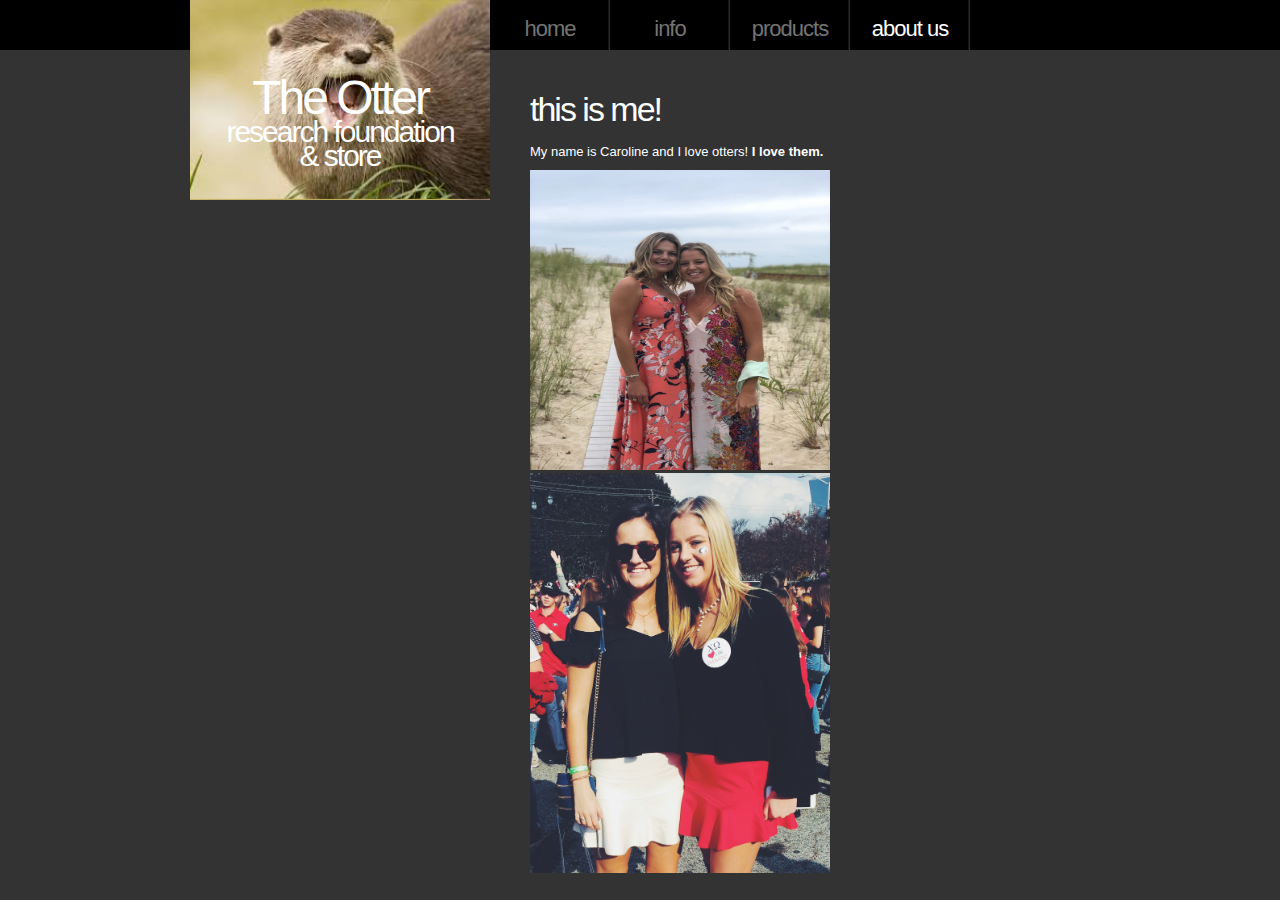
<file: contact.html>
<!DOCTYPE HTML PUBLIC "-//W3C//DTD HTML 4.01//EN"
"http://www.w3.org/TR/html4/strict.dtd">
<html>
<head>
<META http-equiv="Content-Type" content="text/html;charset=ISO-8859-1">
<title>Otter Hub</title>
<meta name="keywords" content="" />
<meta name="description" content="" />
<link href="default.css" rel="stylesheet" type="text/css" media="screen" />
</head>
<body>
<div id="header">
	<div id="logo">
	
		<h1>The Otter</h1>
		<h2>Research Foundation</h2>
		<h2>& Store</h2>
	</div>
	<div id="menu">
		<ul class="style1">
			<li><a href="index.html" >Home</a></li>
			<li><a href="info.html">Info</a></li>
			<li><a href="products.html">Products</a></li>
			<li><a href="#" class="active">About Us</a></li>
		</ul>
	</div>
</div>

<div id="content-wrap">
	<div id="content">
		<div id="columnA">
			<h2>This is me! </h2>
			<div class="box1">
				<p>My name is Caroline and I love otters! <strong>I love them.</a></strong> 
				</p>
		<div class="two-columns">
		<div id="columnB">
		<img src="IMG_0964.jpeg" alt="me" width="300" height="300"/>
		<img src="ADD7BEB5-40C2-4484-8C91-0E3D5AC31EEF.JPG" alt="mept.2" width="300" height="400" />
				
				
				
				
				
				
				
				
				
				
				</div>
				</div>
				</div>
</file>
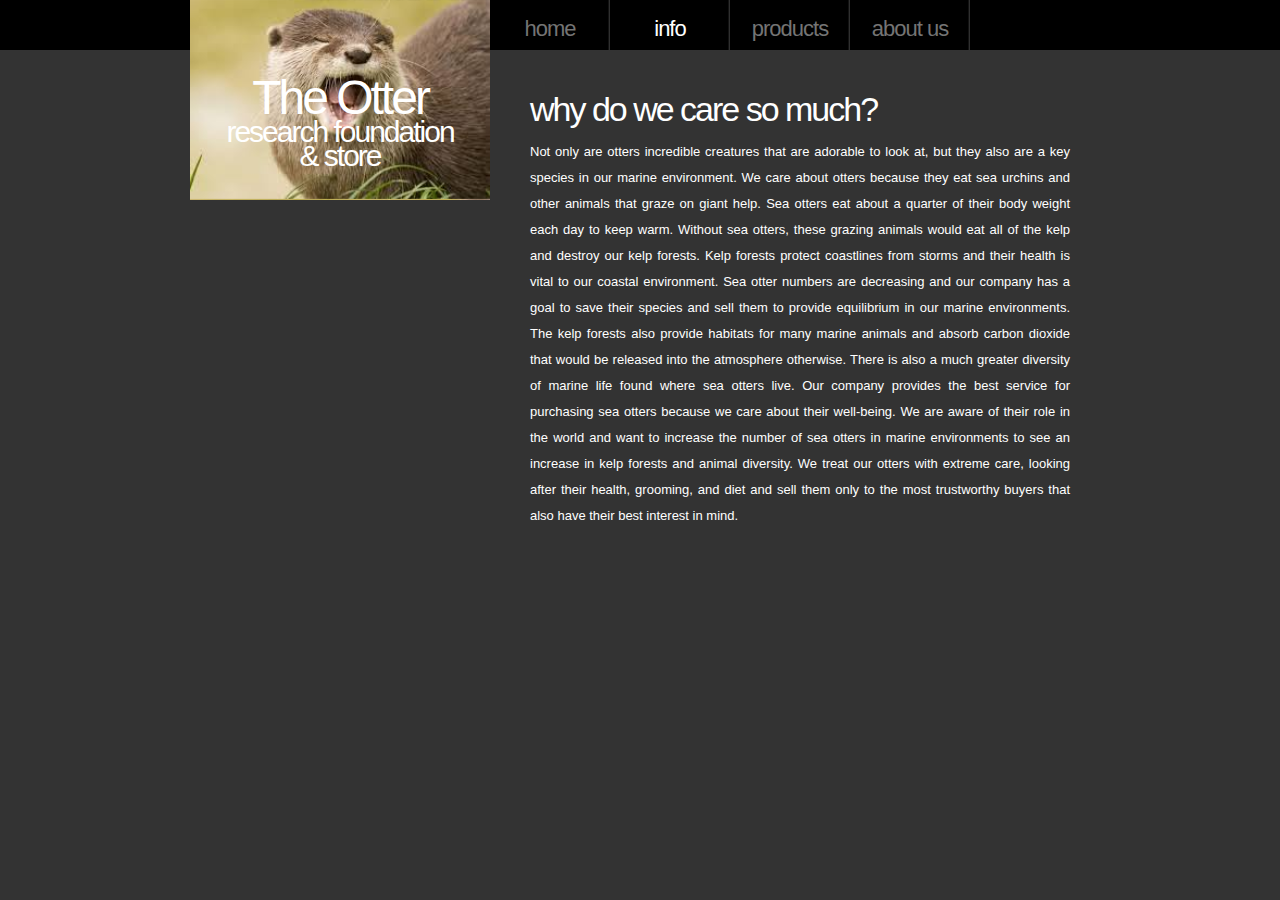
<file: info.html>
<!DOCTYPE HTML PUBLIC "-//W3C//DTD HTML 4.01//EN"
"http://www.w3.org/TR/html4/strict.dtd">
<html>
<head>
<META http-equiv="Content-Type" content="text/html;charset=ISO-8859-1">
<title>Otter Hub</title>
<meta name="keywords" content="" />
<meta name="description" content="" />
<link href="default.css" rel="stylesheet" type="text/css" media="screen" />
</head>
<body>
<div id="header">
	<div id="logo">
	
		<h1>The Otter</h1>
		<h2>Research Foundation</h2>
		<h2>& Store</h2>
	</div>
	<div id="menu">
		<ul class="style1">
			<li><a href="index.html">Home</a></li>
			<li><a href="#" class="active">Info</a></li>
			<li><a href="products.html">Products</a></li>
			<li><a href="contact.html">About Us</a></li>
		</ul>
	</div>
</div><div id="content-wrap">
	<div id="content">
		<div id="columnA">
			<h2> Why do we care so much?</h2>
			<div class="box1">
				<p>Not only are otters incredible creatures that are adorable to look at, but they also are a key species in our marine environment. We care about otters because they eat sea urchins and other animals that graze on giant help. Sea otters eat about a quarter of their body weight each day to keep warm. Without sea otters, these grazing animals would eat all of the kelp and destroy our kelp forests. Kelp forests protect coastlines from storms and their health is vital to our coastal environment. Sea otter numbers are decreasing and our company has a goal to save their species and sell them to provide equilibrium in our marine environments. The kelp forests also provide habitats for many marine animals and absorb carbon dioxide that would be released into the atmosphere otherwise. There is also a much greater diversity of marine life found where sea otters live. Our company provides the best service for purchasing sea otters because we care about their well-being. We are aware of their role in the world and want to increase the number of sea otters in marine environments to see an increase in kelp forests and animal diversity. We treat our otters with extreme care, looking after their health, grooming, and diet and sell them only to the most trustworthy buyers that also have their best interest in mind. </p>			</div>				
<br></br>

<div class="content">
<head> </head>

</div>		
</body>
</html>
</file>
<file: default.css>
body {
	margin: 0px;
	padding: 0px;
	background: #333333 url(images01.jpg) repeat-x left top;
	text-align: justify;
	font-family: Arial, Helvetica, sans-serif;
	font-size: 13px;
	color: #ffffff;

}

h1, h2, h3, h4, h5, h6 {
	margin: 0;
	padding: 0;
	font-weight: normal;
	color: #FFFFFF;
}

p {
	margin: 0px;
	padding: 0px;
	line-height: 2em;
}

ul {
	margin-left: 0px;
	padding-left: 0px;
	list-style-type: none;
}

a {
	color: #D70302;
}

a:hover {
	text-decoration: none;
}

/** HEADER */

#header {
	width: 900px;
	height: 180px;
	margin: 0px auto;
	font-family: Arial, Helvetica, sans-serif;
	color: #FFFFFF;
}

/** LOGO */

#logo {
	float: left;
	width: 300px;
	height: 200px;
	background: url([data-uri]);
	background-size: 300px;
}

#logo h1 {
	margin: 0px;
	padding: 70px 0px 0px 0px;
	letter-spacing: -3px;
	text-align: center;
	font-size: 48px;
	color: #ffffff;
}

#logo h2 {
	margin: -10px 0px 0px 0px;
	padding: 0px 0px 0px 0px;
	letter-spacing: -2px;
	text-align: center;
	text-transform: lowercase;
	font-size: 30px;
	color: #ffffff;
}

/** MENU */

#menu {
	float: right;
	width: 600px;
	height: 50px;
}

#menu ul {
	margin: 0px 0px 0px 0px;
	padding: 0px 0px 0px 0px;
	list-style: none;
}

#menu li {
	display: inline;
}

#menu a {
	display: block;
	float: left;
	width: 120px;
	height: 34px;
	background: url(images02.jpg) no-repeat right top; 
	margin: 0px 0px 0px 0px;
	padding: 16px 0px 0px 0px;
	letter-spacing: -1px;
	text-align: center;
	text-transform: lowercase;
	text-decoration: none;
	font-weight: normal;
	font-size: 22px;
	color: #747474;
}

#menu a:hover {
	color: #FFFFFF;
}

#menu .active {
	color: #FFFFFF;
}

/** CONTENT */

#content-wrap {
}

#content {
	width: 860px;
	margin: 0px auto;
	padding: 30px 20px 30px 20px;
}

#columnA {
	float: right;
	width: 540px;
	margin-top: -140px;
}

#columnA h2 {
	margin: 0px;
	padding: 20px 0px 10px 0px;
	letter-spacing: -2px;
	text-transform: lowercase;
	font-size: 34px;
	font-weight: normal;
	color: #FFFFFF;
}


#columnB {
	float: left;
	width: 260px;
}

#columnB h2 {
	margin: 0px;
	padding: 0px 0px 10px 0px;
	letter-spacing: -2px;
	text-transform: lowercase;
	font-size: 26px;
	font-weight: normal;
	color: #000000;
}

#columnB strong {
	font-family: Arial, Helvetica, sans-serif;
	font-size: 12px;
	color: #575757;
}


/** FOOTER */

#footer-wrapper {
	height: 100px;
	background: #000000;
}

#footer {
	width: 2000px;
	height: 100px;
	margin: 0px auto;
	background: #000000;
	font-size: 11px;
	color: #4C4C4C;
}

#footer p {
	margin: 0;
	padding: 30px 0px;
	text-align: center;
	text-transform: lowercase;
}

#footer a {
}

.box {
	background: #1B1B1B;
}

.box .content {
	margin-bottom: 30px;
	padding: 20px 20px;
	line-height: 2em;
}

.box ul {
	line-height: 1.8em;
}

.box li a {
	padding: 0px 0px 0px 12px;
	background: url(images04.gif) no-repeat left 6px;
	color: #717171;
}

.box a {
	color: #717171;
}

.box h3 {
	padding: 0px 0px 10px 0px;
	color: #FFFFFF;
}

.box1 {
	margin-bottom: 20px;
}

.two-columns {
	margin-top: 5px;
}



.two-columns .colA {
	float: left;
	width: 230px;
	background: #ffffff;
}



.two-columns .colB {
	float: left;
	width: 230px;
	background: #ffffff;
}

.two-columns .colC {
	float: right;
	width: 410px;
	background: #000000;
}

.two-columns .content {
	padding: 10px 20px 20px 20px;
	line-height: 2em;
}

.two-columns .style1 {}

.two-columns h3 {
	margin: 0px;
	padding: 15px 10px 15px 20px;
	background: #000000;
}
</file>
